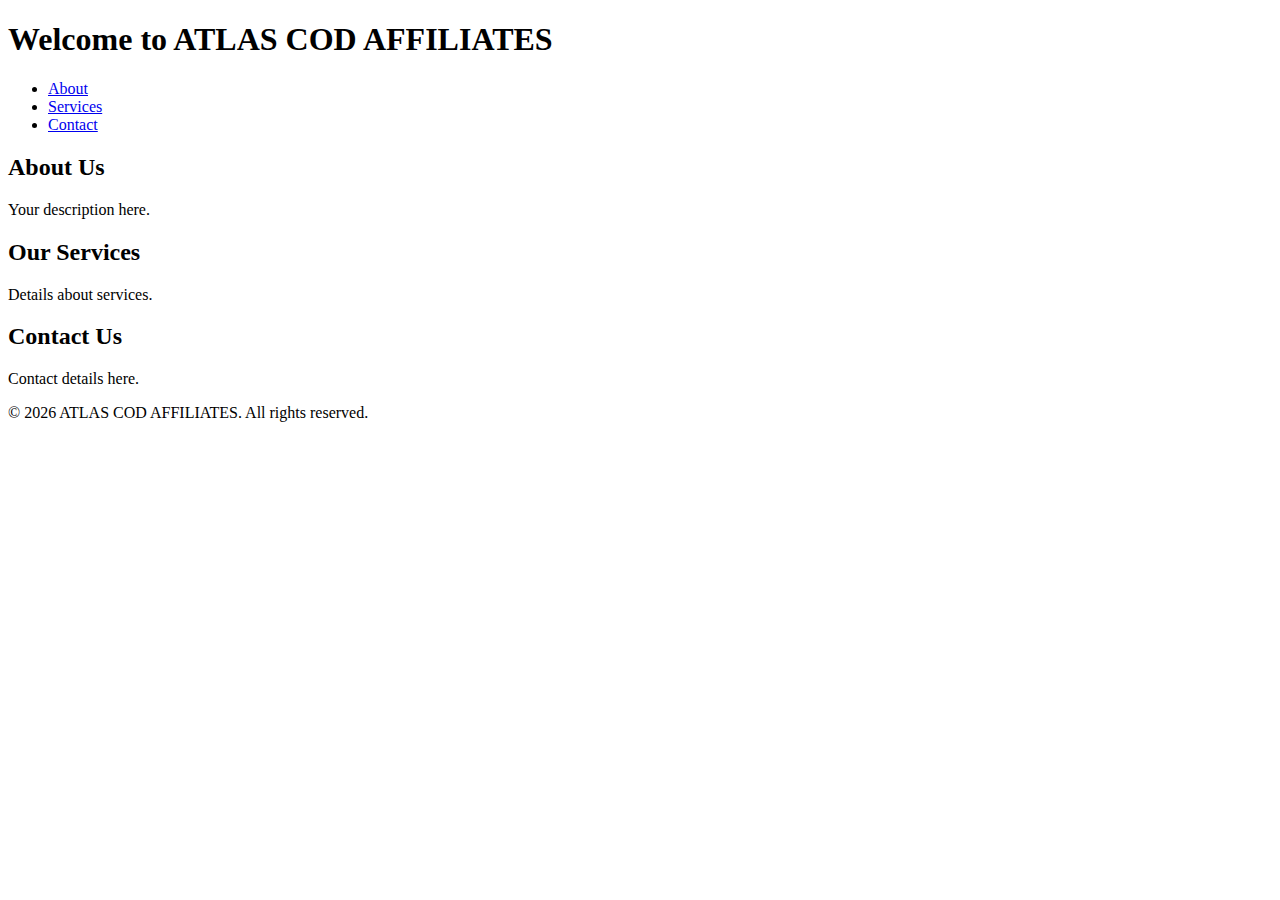
<file: index.html>
<!DOCTYPE html>
<html lang="en">
<head>
    <meta charset="UTF-8">
    <meta name="viewport" content="width=device-width, initial-scale=1.0">
    <title>ATLAS COD AFFILIATES</title>
    <link rel="stylesheet" href="styles.css">
</head>
<body>
    <header>
        <h1>Welcome to ATLAS COD AFFILIATES</h1>
        <nav>
            <ul>
                <li><a href="#about">About</a></li>
                <li><a href="#services">Services</a></li>
                <li><a href="#contact">Contact</a></li>
            </ul>
        </nav>
    </header>
    <main>
        <section id="about">
            <h2>About Us</h2>
            <p>Your description here.</p>
        </section>
        <section id="services">
            <h2>Our Services</h2>
            <p>Details about services.</p>
        </section>
        <section id="contact">
            <h2>Contact Us</h2>
            <p>Contact details here.</p>
        </section>
    </main>
    <footer>
        <p>&copy; 2026 ATLAS COD AFFILIATES. All rights reserved.</p>
    </footer>
</body>
</html>
</file>
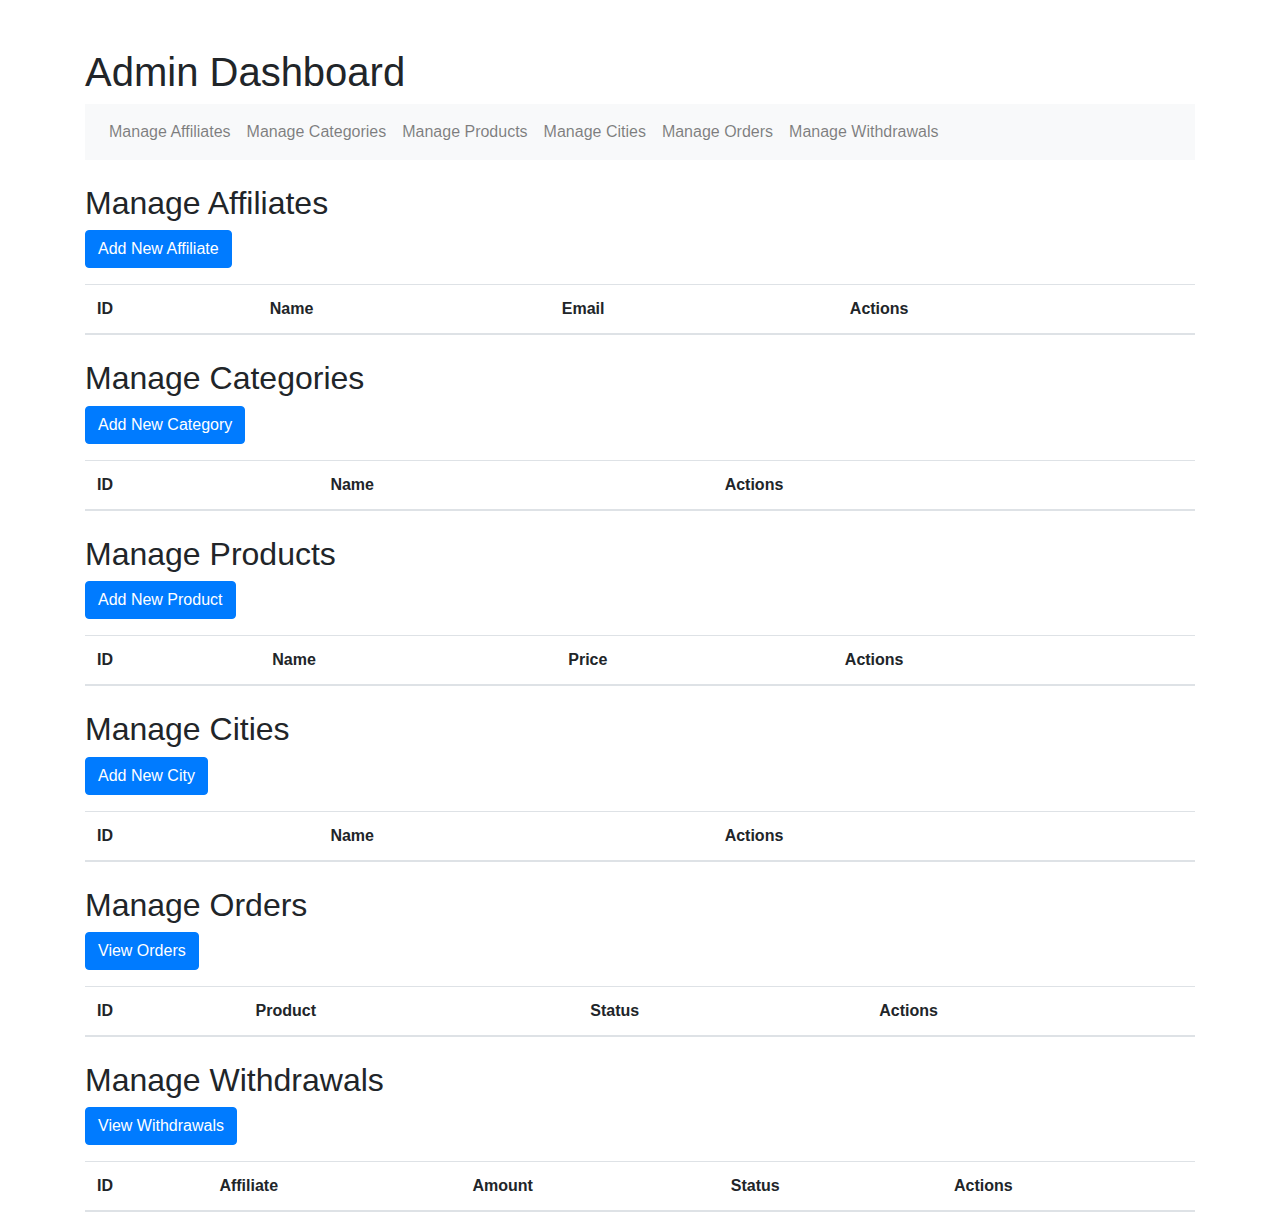
<file: admin-dashboard.html>
<!DOCTYPE html>
<html lang="en">
<head>
    <meta charset="UTF-8">
    <meta name="viewport" content="width=device-width, initial-scale=1.0">
    <title>Admin Dashboard</title>
    <link rel="stylesheet" href="https://cdnjs.cloudflare.com/ajax/libs/font-awesome/5.15.3/css/all.min.css">
    <link rel="stylesheet" href="https://maxcdn.bootstrapcdn.com/bootstrap/4.5.2/css/bootstrap.min.css">
    <script src="https://code.jquery.com/jquery-3.5.1.slim.min.js"></script>
    <script src="https://cdn.jsdelivr.net/npm/@popperjs/core@2.9.1/dist/umd/popper.min.js"></script>
    <script src="https://maxcdn.bootstrapcdn.com/bootstrap/4.5.2/js/bootstrap.min.js"></script>
</head>
<body>
    <div class="container">
        <h1 class="mt-5">Admin Dashboard</h1>

        <nav class="navbar navbar-expand-lg navbar-light bg-light">
            <button class="navbar-toggler" type="button" data-toggle="collapse" data-target="#navbarNav" aria-controls="navbarNav" aria-expanded="false" aria-label="Toggle navigation">
                <span class="navbar-toggler-icon"></span>
            </button>
            <div class="collapse navbar-collapse" id="navbarNav">
                <ul class="navbar-nav">
                    <li class="nav-item"><a class="nav-link" href="#affiliates">Manage Affiliates</a></li>
                    <li class="nav-item"><a class="nav-link" href="#categories">Manage Categories</a></li>
                    <li class="nav-item"><a class="nav-link" href="#products">Manage Products</a></li>
                    <li class="nav-item"><a class="nav-link" href="#cities">Manage Cities</a></li>
                    <li class="nav-item"><a class="nav-link" href="#orders">Manage Orders</a></li>
                    <li class="nav-item"><a class="nav-link" href="#withdrawals">Manage Withdrawals</a></li>
                </ul>
            </div>
        </nav>

        <div id="affiliates" class="mt-4">
            <h2>Manage Affiliates</h2>
            <div class="mb-3">
                <button class="btn btn-primary">Add New Affiliate</button>
            </div>
            <table class="table">
                <thead>
                    <tr>
                        <th>ID</th>
                        <th>Name</th>
                        <th>Email</th>
                        <th>Actions</th>
                    </tr>
                </thead>
                <tbody>
                    <!-- Dynamic Content for Affiliates -->
                </tbody>
            </table>
        </div>

        <div id="categories" class="mt-4">
            <h2>Manage Categories</h2>
            <div class="mb-3">
                <button class="btn btn-primary">Add New Category</button>
            </div>
            <table class="table">
                <thead>
                    <tr>
                        <th>ID</th>
                        <th>Name</th>
                        <th>Actions</th>
                    </tr>
                </thead>
                <tbody>
                    <!-- Dynamic Content for Categories -->
                </tbody>
            </table>
        </div>

        <div id="products" class="mt-4">
            <h2>Manage Products</h2>
            <div class="mb-3">
                <button class="btn btn-primary">Add New Product</button>
            </div>
            <table class="table">
                <thead>
                    <tr>
                        <th>ID</th>
                        <th>Name</th>
                        <th>Price</th>
                        <th>Actions</th>
                    </tr>
                </thead>
                <tbody>
                    <!-- Dynamic Content for Products -->
                </tbody>
            </table>
        </div>

        <div id="cities" class="mt-4">
            <h2>Manage Cities</h2>
            <div class="mb-3">
                <button class="btn btn-primary">Add New City</button>
            </div>
            <table class="table">
                <thead>
                    <tr>
                        <th>ID</th>
                        <th>Name</th>
                        <th>Actions</th>
                    </tr>
                </thead>
                <tbody>
                    <!-- Dynamic Content for Cities -->
                </tbody>
            </table>
        </div>

        <div id="orders" class="mt-4">
            <h2>Manage Orders</h2>
            <div class="mb-3">
                <button class="btn btn-primary">View Orders</button>
            </div>
            <table class="table">
                <thead>
                    <tr>
                        <th>ID</th>
                        <th>Product</th>
                        <th>Status</th>
                        <th>Actions</th>
                    </tr>
                </thead>
                <tbody>
                    <!-- Dynamic Content for Orders -->
                </tbody>
            </table>
        </div>

        <div id="withdrawals" class="mt-4">
            <h2>Manage Withdrawals</h2>
            <div class="mb-3">
                <button class="btn btn-primary">View Withdrawals</button>
            </div>
            <table class="table">
                <thead>
                    <tr>
                        <th>ID</th>
                        <th>Affiliate</th>
                        <th>Amount</th>
                        <th>Status</th>
                        <th>Actions</th>
                    </tr>
                </thead>
                <tbody>
                    <!-- Dynamic Content for Withdrawals -->
                </tbody>
            </table>
        </div>
    </div>
</body>
</html>
</file>
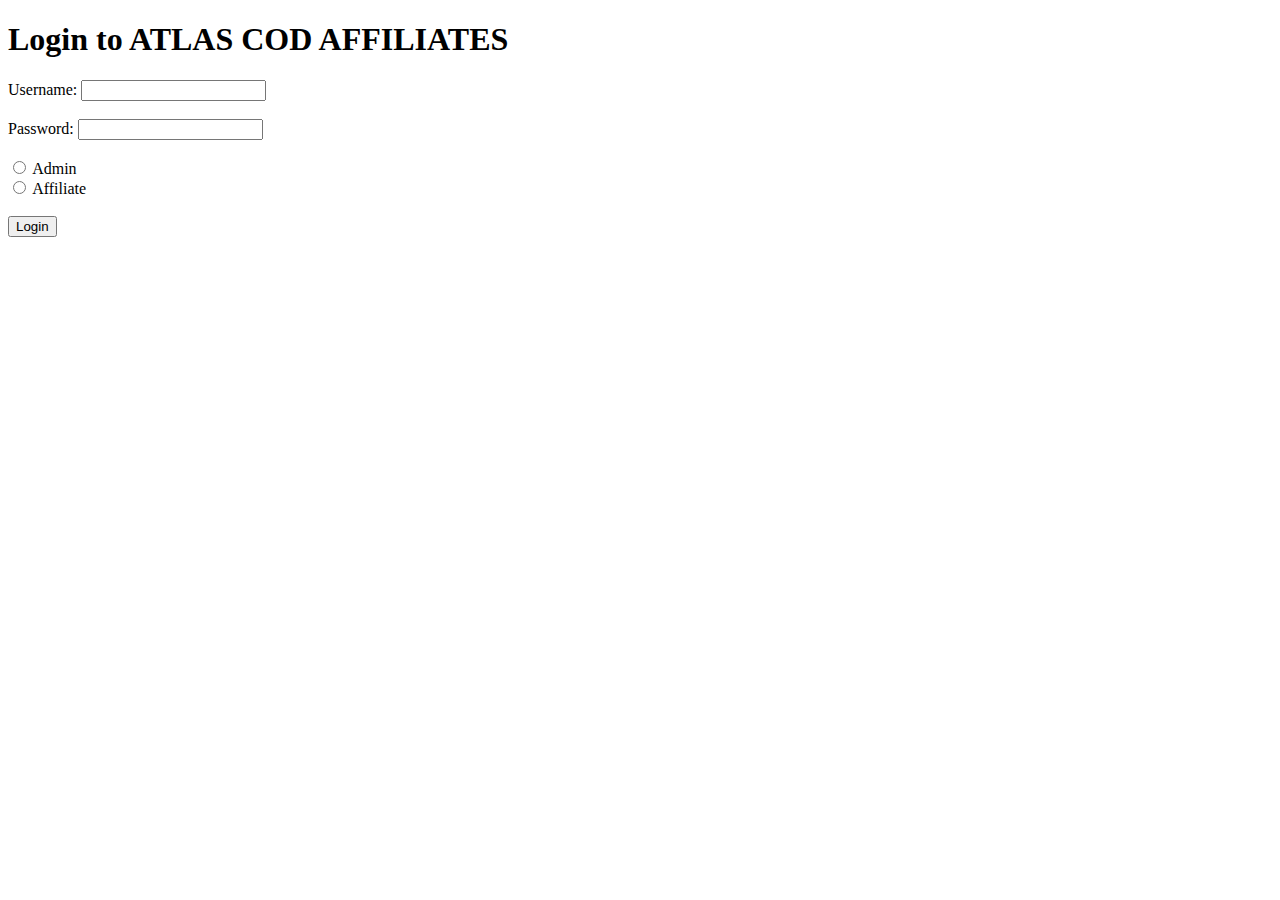
<file: signin.html>
<!DOCTYPE html>
<html lang="en">
<head>
    <meta charset="UTF-8">
    <meta name="viewport" content="width=device-width, initial-scale=1.0">
    <title>Login - ATLAS COD AFFILIATES</title>
</head>
<body>
    <h1>Login to ATLAS COD AFFILIATES</h1>
    <form action="/login" method="post">
        <label for="username">Username:</label>
        <input type="text" id="username" name="username" required><br><br>

        <label for="password">Password:</label>
        <input type="password" id="password" name="password" required><br><br>

        <input type="radio" id="admin" name="role" value="admin" required>
        <label for="admin">Admin</label><br>

        <input type="radio" id="affiliate" name="role" value="affiliate">
        <label for="affiliate">Affiliate</label><br><br>

        <input type="submit" value="Login">
    </form>
</body>
</html>
</file>
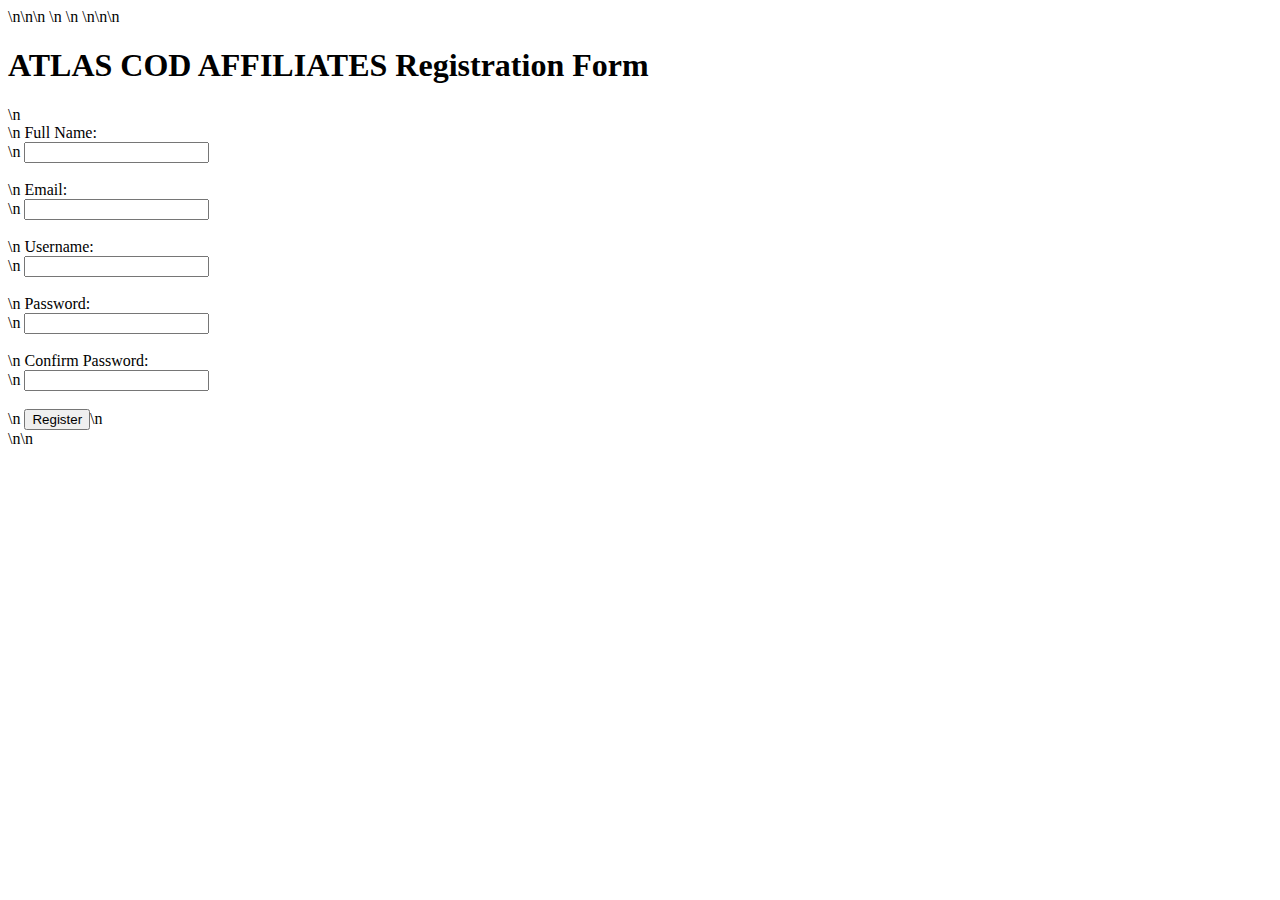
<file: signup.html>
<!DOCTYPE html>\n<html lang="en">\n<head>\n    <meta charset="UTF-8">\n    <meta name="viewport" content="width=device-width, initial-scale=1.0">\n    <title>Affiliate Registration for ATLAS COD AFFILIATES</title>\n</head>\n<body>\n    <h1>ATLAS COD AFFILIATES Registration Form</h1>\n    <form action="#">\n        <label for="name">Full Name:</label><br>\n        <input type="text" id="name" name="name" required><br><br>\n        <label for="email">Email:</label><br>\n        <input type="email" id="email" name="email" required><br><br>\n        <label for="username">Username:</label><br>\n        <input type="text" id="username" name="username" required><br><br>\n        <label for="password">Password:</label><br>\n        <input type="password" id="password" name="password" required><br><br>\n        <label for="confirm_password">Confirm Password:</label><br>\n        <input type="password" id="confirm_password" name="confirm_password" required><br><br>\n        <input type="submit" value="Register">\n    </form>\n</body>\n</html>
</file>
<file: styles.css>
.sidebar {
  width: 250px;
  height: 100vh;
  background-color: #2c3e50;
  position: fixed;
  top: 0;
  left: 0;
  transition: transform 0.3s ease;
}

.sidebar a {
  padding: 15px 20px;
  display: block;
  color: #ecf0f1;
  text-decoration: none;
  transition: background 0.3s ease;
}

.sidebar a:hover {
  background: #34495e;
}

.card {
  background: white;
  border-radius: 8px;
  box-shadow: 0 2px 5px rgba(0, 0, 0, 0.1);
  padding: 20px;
  margin: 20px;
  transition: transform 0.3s ease;
}

.card:hover {
  transform: translateY(-5px);
}

.container {
  margin-left: 260px; /* Make space for sidebar */
  padding: 20px;
}

@media (max-width: 768px) {
  .sidebar {
    transform: translateX(-100%);
  }

  .container {
    margin-left: 0;
  }
}

@keyframes smooth-fade {
  from {
    opacity: 0;
  }
  to {
    opacity: 1;
  }
}

.fade-in {
  animation: smooth-fade 0.5s ease;
}
</file>
